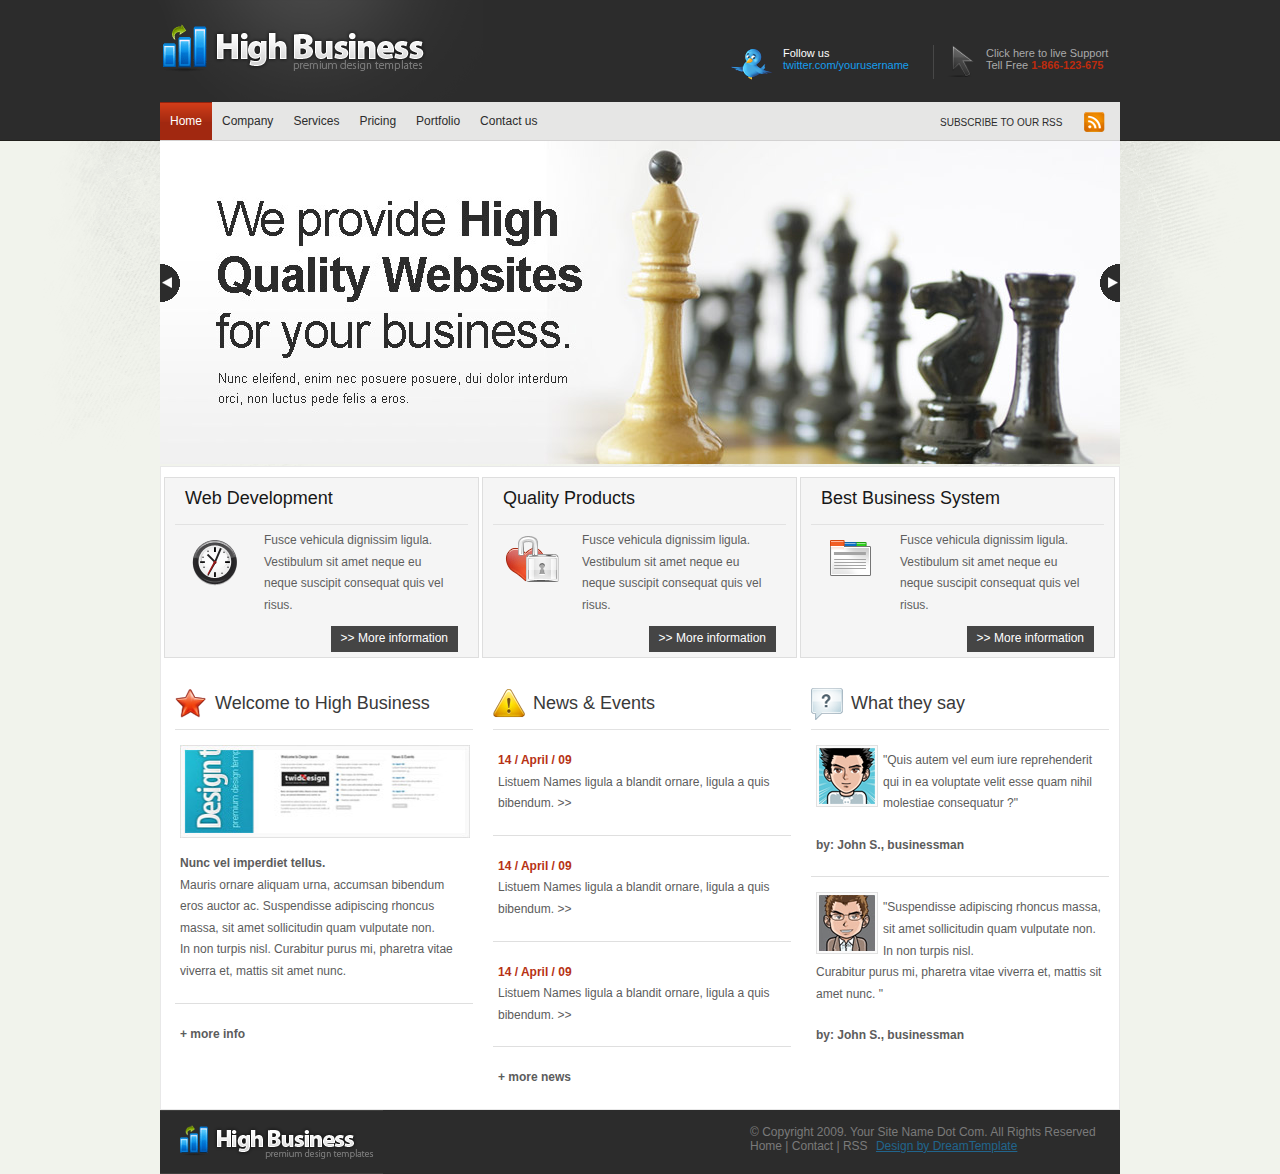
<file: backup/highbusiness/highbusiness/html/index.html>
<!DOCTYPE html PUBLIC "-//W3C//DTD XHTML 1.0 Transitional//EN" "http://www.w3.org/TR/xhtml1/DTD/xhtml1-transitional.dtd">
<html xmlns="http://www.w3.org/1999/xhtml">
<head>
<title>home</title>
<meta http-equiv="Content-Type" content="text/html; charset=UTF-8" />
<link href="style.css" rel="stylesheet" type="text/css" />
<script type="text/javascript" src="js/jquery.js"></script>
<script type="text/javascript" src="js/easySlider1.5.js"></script>
<script type="text/javascript" charset="utf-8">
// <![CDATA[
$(document).ready(function(){	
	$("#slider").easySlider({
		controlsBefore:	'<p id="controls">',
		controlsAfter:	'</p>',
		auto: true, 
		continuous: true
	});	
});
// ]]>
</script>
<style type="text/css">
.gallery {
	width:960px;
	height:323px;
	margin:0 auto;
	padding:0;
}
#slider {
	margin:0;
	padding:0;
	list-style:none;
}
#slider ul, #slider li {
	margin:0;
	padding:0;
	list-style:none;
}
/* 
    define width and height of list item (slide)
    entire slider area will adjust according to the parameters provided here
*/
#slider li {
	width:960px;
	height:323px;
	overflow:hidden;
}
p#controls {
	margin:0;
	padding:0;
	position:relative;
}
#prevBtn {
	display:block;
	margin:0;
	overflow:hidden;
	width:20px;
	height:38px;
	position:absolute;
	left:0px;
	top:-200px;
}
#nextBtn {
	display:block;
	margin:0;
	overflow:hidden;
	width:20px;
	height:38px;
	position:absolute;
	left: 940px;
	top:-200px;
}
#prevBtn a {
	display:block;
	width:20px;
	height:38px;
	background:url(images/l_arrow.gif) no-repeat 0 0;
}
#nextBtn a {
	display:block;
	width:20px;
	height:38px;
	background:url(images/r_arrow.gif) no-repeat 0 0;
}
</style>
</head>
<body>
<div class="main_resize">
  <div class="main">
    <div class="header">
      <div class="block_header">
        <div class="logo"><a href="index.html"><img src="images/logo.gif" width="323" height="100" border="0" alt="logo" /></a></div>
        <div class="text_top"> <img src="images/arrow_top.gif" alt="picture" width="46" height="36" />
          <p><span>Click here to live Support<br />
            Tell Free </span><a href="#"><strong>1-866-123-675</strong></a></p>
        </div>
        <div class="text_top"> <img src="images/twitter.gif" alt="picture" width="43" height="36" />
          <p>Follow us<br />
            <a href="#" class="twitter">twitter.com/yourusername </a></p>
        </div>
        <div class="clr"></div>
        <div class="menu_resize">
          <div class="menu">
            <ul>
              <li><a href="index.html" class="active">Home</a></li>
              <li><a href="about.html">Company</a></li>
              <li><a href="services.html">Services</a></li>
              <li><a href="services.html">Pricing</a></li>
              <li><a href="about.html">Portfolio</a></li>
              <li><a href="contact.html">Contact us</a></li>
            </ul>
          </div>
          <div class="RSS"> <a href="#"><img src="images/RSS.gif" alt="picture" width="21" height="20" border="0" /></a>
            <p>Subscribe to our RSS</p>
          </div>
          <div class="clr"></div>
        </div>
        <div class="clr"></div>
      </div>
    </div>
    <div class="slider_top">
      <div class="header_text">
        <div class="gallery">
          <div id="slider">
            <ul>
              <li> <img src="images/simple_img_1.jpg" alt="screen 1" width="960" height="323" border="0" class="screen"  /> </li>
              <li> <img src="images/simple_img_2.jpg" alt="screen 1" width="960" height="323" border="0" class="screen"  /> </li>
              <li> <img src="images/simple_img_3.jpg" alt="screen 1" width="960" height="323" border="0" class="screen"  /> </li>
            </ul>
          </div>
        </div>
        <div class="clr"></div>
      </div>
    </div>
    <div class="clr"></div>
    <div class="body_resize">
        <div class="blog">
          <h2>Web Development</h2>
          <img src="images/top_img_1.gif" alt="picture" width="59" height="59" />
          <p>Fusce vehicula dignissim ligula. <br />
            Vestibulum sit amet neque eu neque suscipit consequat quis vel risus. </p>
          <p><a href="#">&gt;&gt; More information</a></p>
        </div>
        <div class="blog">
          <h2>Quality Products</h2>
          <img src="images/top_img_2.gif" alt="picture" width="59" height="59" />
          <p>Fusce vehicula dignissim ligula. <br />
            Vestibulum sit amet neque eu neque suscipit consequat quis vel risus. </p>
          <p><a href="#">&gt;&gt; More information</a></p>
        </div>
        <div class="blog">
          <h2>Best Business System</h2>
          <img src="images/top_img_3.gif" alt="picture" width="59" height="59" />
          <p>Fusce vehicula dignissim ligula. <br />
            Vestibulum sit amet neque eu neque suscipit consequat quis vel risus. </p>
          <p><a href="#">&gt;&gt; More information</a></p>
        </div>
        <div class="clr"></div>
              <div class="body">
        <div class="right">
          <h2 class="what">What they say</h2>
          <img src="images/test_1.gif" alt="picture" width="62" height="62" />
          <p>&quot;Quis autem vel eum iure reprehenderit qui in ea voluptate velit esse quam nihil molestiae consequatur ?&quot;</p>
          <p><strong>by: John S., businessman</strong></p>
          <div class="bg"></div>
             <img src="images/test_2.gif" alt="picture" width="62" height="62" />
          <p>&quot;Suspendisse adipiscing rhoncus massa, sit amet sollicitudin quam vulputate non. In non turpis nisl. <br />
          Curabitur purus mi, pharetra vitae viverra et, mattis sit amet nunc. &quot;</p>
          <p><strong>by: John S., businessman</strong></p>
        </div>
         <div class="right">
          <h2 class="News">News &amp; Events</h2>
          <p><span><strong>14 / April / 09</strong></span><br />
           Listuem Names ligula a blandit ornare, ligula a quis bibendum. <a href="#">&gt;&gt;</a></p>
           <div class="bg"></div>
             <p><span><strong>14 / April / 09</strong></span><br />
           Listuem Names ligula a blandit ornare, ligula a quis bibendum. <a href="#">&gt;&gt;</a></p>
           <div class="bg"></div>
             <p><span><strong>14 / April / 09</strong></span><br />
           Listuem Names ligula a blandit ornare, ligula a quis bibendum. <a href="#">&gt;&gt;</a></p>
           <div class="bg"></div>
           <p><a href="#"><strong>+ more news         </strong></a></p>
         </div>
         <div class="right">
          <h2 class="Welco"> Welcome to High Business</h2>
          <img src="images/img_1.jpg" alt="picture" width="290" height="93" />
          <div class="clr"></div>
          <p><strong>Nunc vel imperdiet tellus. </strong><br />
            Mauris ornare aliquam urna, accumsan bibendum eros auctor ac. Suspendisse adipiscing rhoncus massa, sit amet sollicitudin quam vulputate non. <br />
           In non turpis nisl. Curabitur purus mi, pharetra vitae viverra et, mattis sit amet nunc. </p>
           <div class="bg"></div>
          <p><a href="#"><strong>+ more info</strong></a></p>
         </div>
        <div class="clr"></div>
      </div>
    </div>
    <div class="clr"></div>
<div class="footer">
  <div class="footer_resize"><a href="#"><img src="images/logo_img.gif" alt="picture" width="223" height="64" border="0" /></a>
    <p class="leftt">© Copyright 2009. Your Site Name Dot Com. All Rights Reserved<br />
      Home | Contact | RSS <a href="#">Design by DreamTemplate </a></p>
    <div class="clr"></div>
  </div>
  <div class="clr"></div>
</div>
  </div>
  
</div>

</body>
</html>
</file>
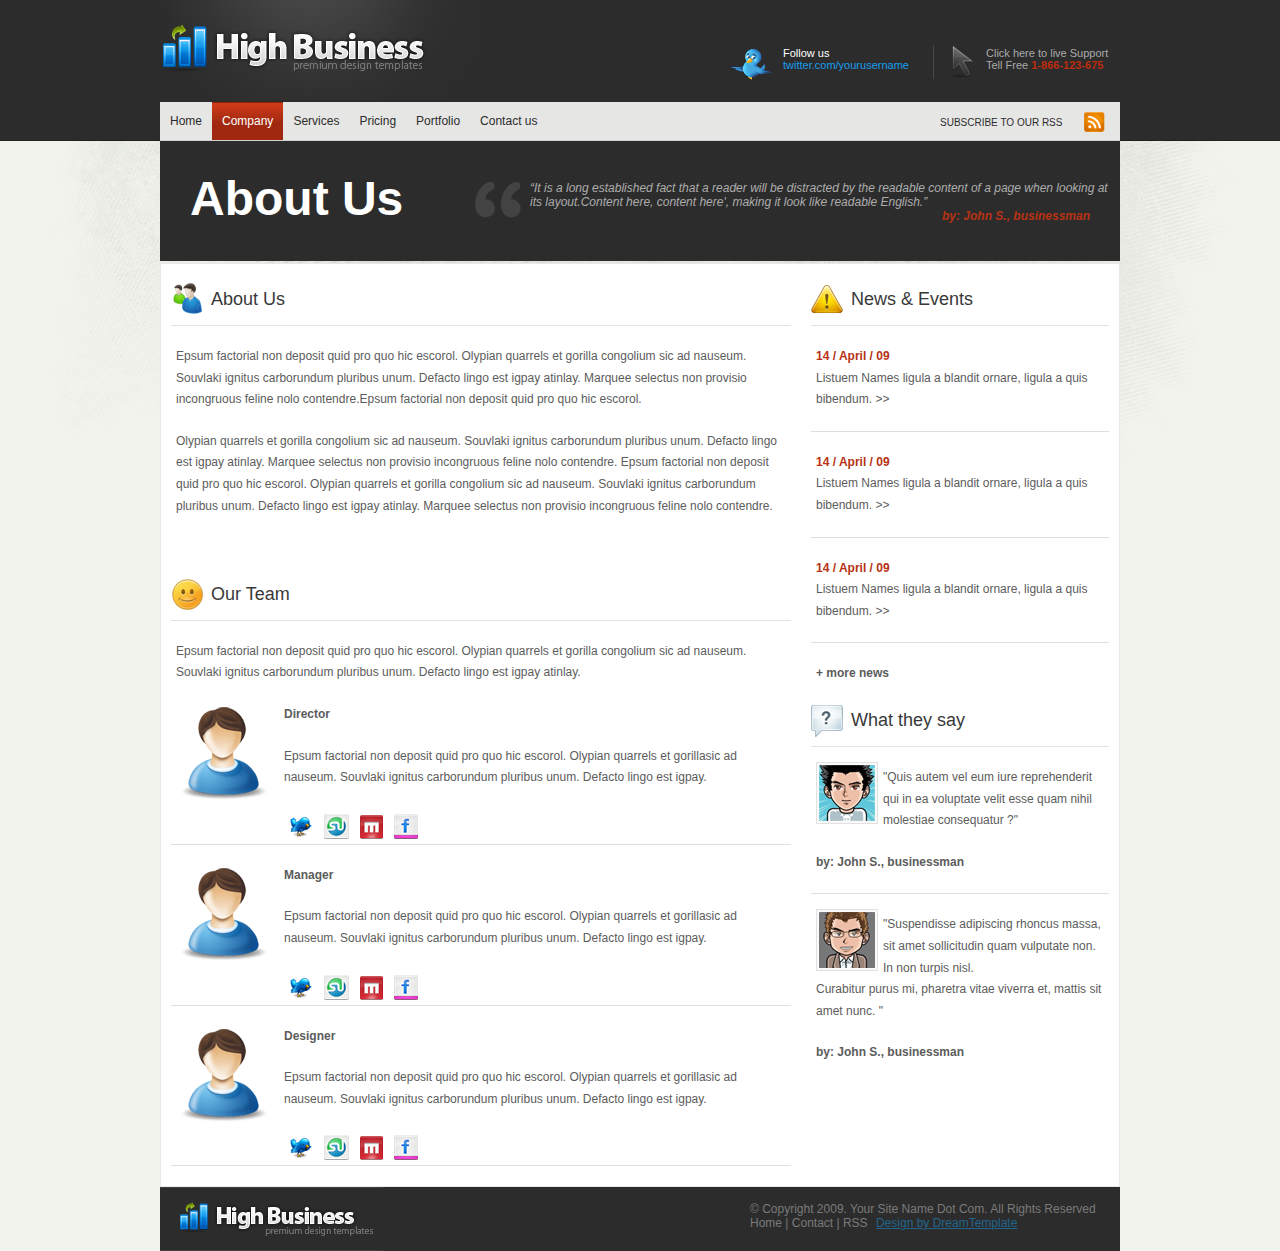
<file: backup/highbusiness/highbusiness/html/about.html>
<!DOCTYPE html PUBLIC "-//W3C//DTD XHTML 1.0 Transitional//EN" "http://www.w3.org/TR/xhtml1/DTD/xhtml1-transitional.dtd">
<html xmlns="http://www.w3.org/1999/xhtml">
<head>
<title>about</title>
<meta http-equiv="Content-Type" content="text/html; charset=UTF-8" />
<link href="style.css" rel="stylesheet" type="text/css" />
</head>
<body>
<div class="main_resize">
  <div class="main">
    <div class="header">
      <div class="block_header">
        <div class="logo"><a href="index.html"><img src="images/logo.gif" width="323" height="100" border="0" alt="logo" /></a></div>
        <div class="text_top"> <img src="images/arrow_top.gif" alt="picture" width="46" height="36" />
          <p><span>Click here to live Support<br />
            Tell Free </span><a href="#"><strong>1-866-123-675</strong></a></p>
        </div>
        <div class="text_top"> <img src="images/twitter.gif" alt="picture" width="43" height="36" />
          <p>Follow us<br />
            <a href="#" class="twitter">twitter.com/yourusername </a></p>
        </div>
        <div class="clr"></div>
        <div class="menu_resize">
          <div class="menu">
            <ul>
              <li><a href="index.html" >Home</a></li>
              <li><a href="about.html" class="active">Company</a></li>
              <li><a href="services.html">Services</a></li>
              <li><a href="services.html">Pricing</a></li>
              <li><a href="about.html">Portfolio</a></li>
              <li><a href="contact.html">Contact us</a></li>
            </ul>
          </div>
          <div class="RSS"> <a href="#"><img src="images/RSS.gif" alt="picture" width="21" height="20" border="0" /></a>
            <p>Subscribe to our RSS</p>
          </div>
          <div class="clr"></div>
        </div>
        <div class="clr"></div>
      </div>
    </div>
    <div class="slider_top2">
<h2>About Us</h2>
<p>“It is a long established fact that a reader will be distracted by the readable content of a page when looking at its layout.Content here, content here', making it look like readable English.”<br />
  <a href="#">by: John S., businessman</a></p>
    </div>
    <div class="clr"></div>
    <div class="body_resize">
              <div class="body">
              <div class="left">
              <h2 class="about"> About Us</h2>
              <p>Epsum factorial non deposit quid pro quo hic escorol. Olypian quarrels et gorilla congolium sic ad nauseum. Souvlaki ignitus carborundum pluribus unum. Defacto lingo est igpay atinlay. Marquee selectus non provisio incongruous feline nolo contendre.Epsum factorial non deposit quid pro quo hic escorol.</p>
              <p>Olypian quarrels et gorilla congolium sic ad nauseum. Souvlaki ignitus carborundum pluribus unum. Defacto lingo est igpay atinlay. Marquee selectus non provisio incongruous feline nolo contendre. Epsum factorial non deposit quid pro quo hic escorol. Olypian quarrels et gorilla congolium sic ad nauseum. Souvlaki ignitus carborundum pluribus unum. Defacto lingo est igpay atinlay. Marquee selectus non provisio incongruous feline nolo contendre.</p>
              <p>&nbsp;</p>
              <h2 class="team"> Our Team</h2>
              <p>Epsum factorial non deposit quid pro quo hic escorol. Olypian quarrels et gorilla congolium sic ad nauseum. Souvlaki ignitus carborundum pluribus unum. Defacto lingo est igpay atinlay. </p>
              <img src="images/about_img.gif" alt="picture" width="103" height="109" />
              <p><strong>Director</strong></p>
              <p>Epsum factorial non deposit quid pro quo hic escorol. Olypian quarrels et gorillasic ad nauseum. Souvlaki ignitus carborundum pluribus unum. Defacto lingo est igpay.</p>
              <p><a href="#"><img src="images/img_img1.gif" alt="0" width="25" height="25" border="0" /></a><a href="#"><img src="images/img_img.gif" alt="picture" width="25" height="25" border="0" /></a><a href="#"><img src="images/img_img2.gif" alt="picture" width="25" height="25" border="0" /></a><a href="#"><img src="images/img_img3.gif" alt="picture" width="25" height="25" border="0" /></a></p>
              <div class="bg"></div>
              <img src="images/about_img.gif" alt="picture" width="103" height="109" />
              <p><strong>Manager</strong></p>
              <p>Epsum factorial non deposit quid pro quo hic escorol. Olypian quarrels et gorillasic ad nauseum. Souvlaki ignitus carborundum pluribus unum. Defacto lingo est igpay.</p>
              <p><a href="#"><img src="images/img_img1.gif" alt="0" width="25" height="25" border="0" /></a><a href="#"><img src="images/img_img.gif" alt="picture" width="25" height="25" border="0" /></a><a href="#"><img src="images/img_img2.gif" alt="picture" width="25" height="25" border="0" /></a><a href="#"><img src="images/img_img3.gif" alt="picture" width="25" height="25" border="0" /></a></p>
              <div class="bg"></div>
              <img src="images/about_img.gif" alt="picture" width="103" height="109" />
              <p><strong>Designer</strong></p>
              <p>Epsum factorial non deposit quid pro quo hic escorol. Olypian quarrels et gorillasic ad nauseum. Souvlaki ignitus carborundum pluribus unum. Defacto lingo est igpay.</p>
              <p><a href="#"><img src="images/img_img1.gif" alt="0" width="25" height="25" border="0" /></a><a href="#"><img src="images/img_img.gif" alt="picture" width="25" height="25" border="0" /></a><a href="#"><img src="images/img_img2.gif" alt="picture" width="25" height="25" border="0" /></a><a href="#"><img src="images/img_img3.gif" alt="picture" width="25" height="25" border="0" /></a></p>
              <div class="bg"></div>
              </div>
        
         <div class="right">
          <h2 class="News">News &amp; Events</h2>
          <p><span><strong>14 / April / 09</strong></span><br />
           Listuem Names ligula a blandit ornare, ligula a quis bibendum. <a href="#">&gt;&gt;</a></p>
           <div class="bg"></div>
             <p><span><strong>14 / April / 09</strong></span><br />
           Listuem Names ligula a blandit ornare, ligula a quis bibendum. <a href="#">&gt;&gt;</a></p>
           <div class="bg"></div>
             <p><span><strong>14 / April / 09</strong></span><br />
           Listuem Names ligula a blandit ornare, ligula a quis bibendum. <a href="#">&gt;&gt;</a></p>
           <div class="bg"></div>
           <p><a href="#"><strong>+ more news         </strong></a></p>

            <h2 class="what">What they say</h2>
          <img src="images/test_1.gif" alt="picture" width="62" height="62" />
          <p>&quot;Quis autem vel eum iure reprehenderit qui in ea voluptate velit esse quam nihil molestiae consequatur ?&quot;</p>
          <p><strong>by: John S., businessman</strong></p>
          <div class="bg"></div>
             <img src="images/test_2.gif" alt="picture" width="62" height="62" />
          <p>&quot;Suspendisse adipiscing rhoncus massa, sit amet sollicitudin quam vulputate non. In non turpis nisl. <br />
          Curabitur purus mi, pharetra vitae viverra et, mattis sit amet nunc. &quot;</p>
          <p><strong>by: John S., businessman</strong></p>
         </div>
         
        <div class="clr"></div>
      </div>
    </div>
    <div class="clr"></div>
<div class="footer">
  <div class="footer_resize"><a href="#"><img src="images/logo_img.gif" alt="picture" width="223" height="64" border="0" /></a>
    <p class="leftt">© Copyright 2009. Your Site Name Dot Com. All Rights Reserved<br />
      Home | Contact | RSS <a href="#">Design by DreamTemplate </a></p>
    <div class="clr"></div>
  </div>
  <div class="clr"></div>
</div>
  </div>
  
</div>

</body>
</html>
</file>
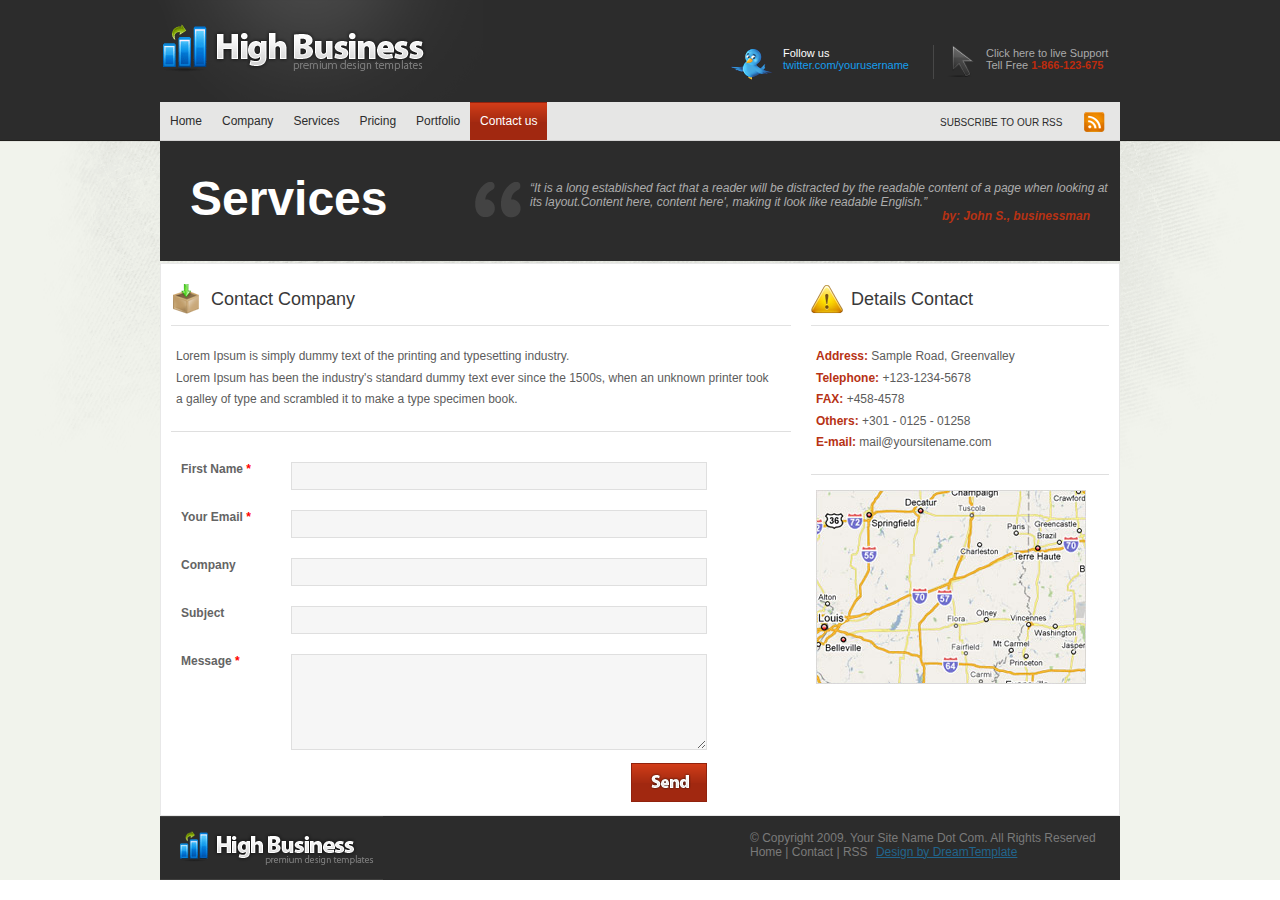
<file: backup/highbusiness/highbusiness/html/contact.html>
<!DOCTYPE html PUBLIC "-//W3C//DTD XHTML 1.0 Transitional//EN" "http://www.w3.org/TR/xhtml1/DTD/xhtml1-transitional.dtd">
<html xmlns="http://www.w3.org/1999/xhtml">
<head>
<title>contact</title>
<meta http-equiv="Content-Type" content="text/html; charset=UTF-8" />
<link href="style.css" rel="stylesheet" type="text/css" />
<script type="text/javascript" src="js/jquery.js"></script>
<script type="text/javascript">
// <![CDATA[
jQuery(document).ready(function(){
	$('#contactform').submit(function(){				  
		var action = $(this).attr('action');
		$.post(action, { 
			name: $('#name').val(),
			email: $('#email').val(),
			company: $('#company').val(),
			subject: $('#subject').val(),
			message: $('#message').val()
		},
			function(data){
				$('#contactform #submit').attr('disabled','');
				$('.response').remove();
				$('#contactform').before('<p class="response">'+data+'</p>');
				$('.response').slideDown();
				if(data=='Message sent!') $('#contactform').slideUp();
			}
		); 
		return false;
	});
});
// ]]>
</script>
</head>
<body>
<div class="main_resize">
  <div class="main">
    <div class="header">
      <div class="block_header">
        <div class="logo"><a href="index.html"><img src="images/logo.gif" width="323" height="100" border="0" alt="logo" /></a></div>
        <div class="text_top"> <img src="images/arrow_top.gif" alt="picture" width="46" height="36" />
          <p><span>Click here to live Support<br />
            Tell Free </span><a href="#"><strong>1-866-123-675</strong></a></p>
        </div>
        <div class="text_top"> <img src="images/twitter.gif" alt="picture" width="43" height="36" />
          <p>Follow us<br />
            <a href="#" class="twitter">twitter.com/yourusername </a></p>
        </div>
        <div class="clr"></div>
        <div class="menu_resize">
          <div class="menu">
            <ul>
              <li><a href="index.html" >Home</a></li>
              <li><a href="about.html">Company</a></li>
              <li><a href="services.html">Services</a></li>
              <li><a href="services.html">Pricing</a></li>
              <li><a href="about.html">Portfolio</a></li>
              <li><a href="contact.html" class="active">Contact us</a></li>
            </ul>
          </div>
          <div class="RSS"> <a href="#"><img src="images/RSS.gif" alt="picture" width="21" height="20" border="0" /></a>
            <p>Subscribe to our RSS</p>
          </div>
          <div class="clr"></div>
        </div>
        <div class="clr"></div>
      </div>
    </div>
    <div class="slider_top2">
<h2>Services</h2>
<p>“It is a long established fact that a reader will be distracted by the readable content of a page when looking at its layout.Content here, content here', making it look like readable English.”<br />
  <a href="#">by: John S., businessman</a></p>
    </div>
    <div class="clr"></div>
    <div class="body_resize">
              <div class="body">
              <div class="left">
              <h2 class="cont">        Contact Company</h2>
              <p>Lorem Ipsum is simply dummy text of the printing and typesetting industry. <br />
                Lorem Ipsum has been the industry's standard dummy text ever since the 1500s, when an unknown printer took <br />
                a galley of type and scrambled it to make a type specimen book. </p>
                <div class="bg"></div>
      <form action="contact.php" method="post" id="contactform">
          <ol>
            <li>
              <label for="name">First Name <span class="red">*</span></label>
              <input id="name" name="name" class="text" />
            </li>
            <li>
              <label for="email">Your email <span class="red">*</span></label>
              <input id="email" name="email" class="text" />
            </li>
            <li>
              <label for="company">Company</label>
              <input id="company" name="company" class="text" />
            </li>
            <li>
              <label for="subject">Subject</label>
              <input id="subject" name="subject" class="text" />
            </li>
            <li>
              <label for="message">Message <span class="red">*</span></label>
              <textarea id="message" name="message" rows="6" cols="50"></textarea>
            </li>
            <li class="buttons">
              <input type="image" name="imageField" id="imageField" src="images/send.gif" />
            </li>
          </ol>
        </form>
              </div>
        
         <div class="right">
          <h2 class="News">Details Contact</h2>
            <p><span><strong>Address: </strong></span>        Sample Road, Greenvalley<br />
            <span><strong>Telephone:</strong></span>     +123-1234-5678<br />
            <span><strong>FAX:</strong></span>                +458-4578<br />
            <span><strong>Others:</strong></span>          +301 - 0125 - 01258<br />
          <span> <strong>E-mail:</strong></span>             mail@yoursitename.com</p>
          <div class="bg"></div>
          <img src="images/map.jpg" alt="picture" width="270" height="194" /></div>
         
        <div class="clr"></div>
      </div>
    </div>
    <div class="clr"></div>
<div class="footer">
  <div class="footer_resize"><a href="#"><img src="images/logo_img.gif" alt="picture" width="223" height="64" border="0" /></a>
    <p class="leftt">© Copyright 2009. Your Site Name Dot Com. All Rights Reserved<br />
      Home | Contact | RSS <a href="#">Design by DreamTemplate </a></p>
    <div class="clr"></div>
  </div>
  <div class="clr"></div>
</div>
  </div>
  
</div>

</body>
</html>
</file>
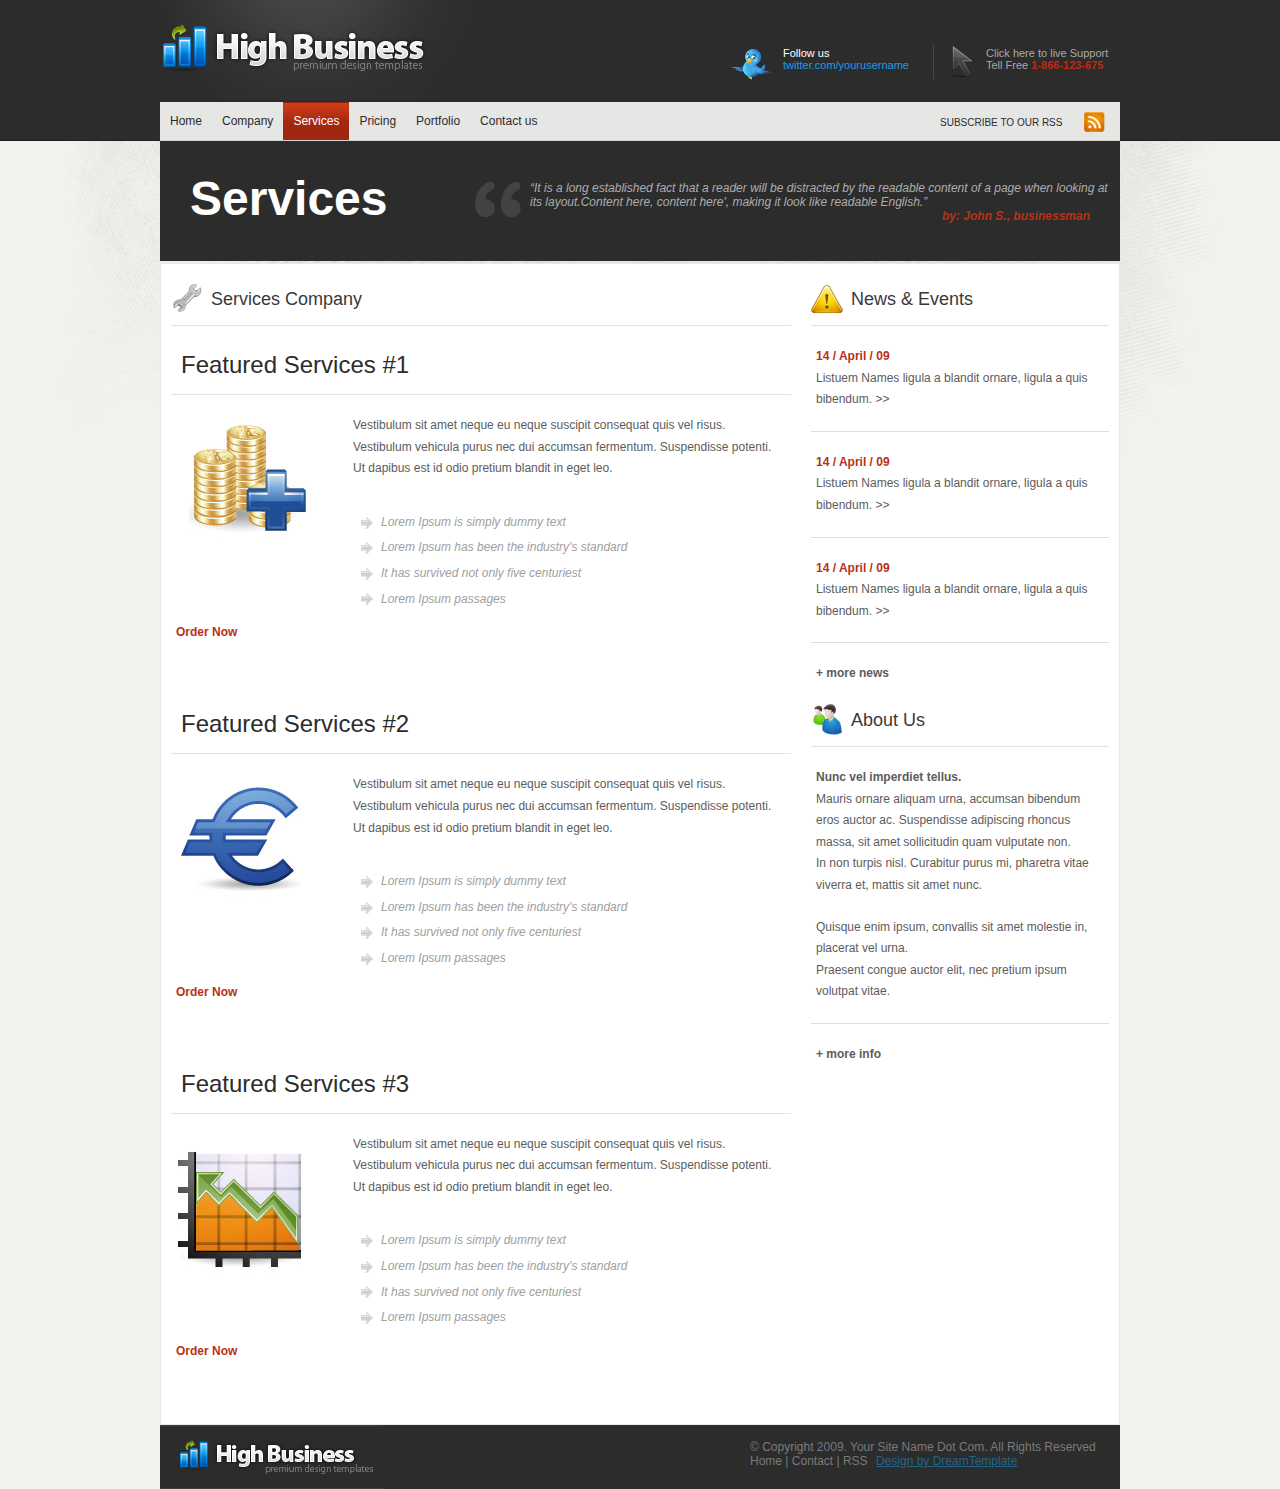
<file: backup/highbusiness/highbusiness/html/services.html>
<!DOCTYPE html PUBLIC "-//W3C//DTD XHTML 1.0 Transitional//EN" "http://www.w3.org/TR/xhtml1/DTD/xhtml1-transitional.dtd">
<html xmlns="http://www.w3.org/1999/xhtml">
<head>
<title>services</title>
<meta http-equiv="Content-Type" content="text/html; charset=UTF-8" />
<link href="style.css" rel="stylesheet" type="text/css" />
</head>
<body>
<div class="main_resize">
  <div class="main">
    <div class="header">
      <div class="block_header">
        <div class="logo"><a href="index.html"><img src="images/logo.gif" width="323" height="100" border="0" alt="logo" /></a></div>
        <div class="text_top"> <img src="images/arrow_top.gif" alt="picture" width="46" height="36" />
          <p><span>Click here to live Support<br />
            Tell Free </span><a href="#"><strong>1-866-123-675</strong></a></p>
        </div>
        <div class="text_top"> <img src="images/twitter.gif" alt="picture" width="43" height="36" />
          <p>Follow us<br />
            <a href="#" class="twitter">twitter.com/yourusername </a></p>
        </div>
        <div class="clr"></div>
        <div class="menu_resize">
          <div class="menu">
            <ul>
              <li><a href="index.html" >Home</a></li>
              <li><a href="about.html">Company</a></li>
              <li><a href="services.html" class="active">Services</a></li>
              <li><a href="services.html">Pricing</a></li>
              <li><a href="about.html">Portfolio</a></li>
              <li><a href="contact.html">Contact us</a></li>
            </ul>
          </div>
          <div class="RSS"> <a href="#"><img src="images/RSS.gif" alt="picture" width="21" height="20" border="0" /></a>
            <p>Subscribe to our RSS</p>
          </div>
          <div class="clr"></div>
        </div>
        <div class="clr"></div>
      </div>
    </div>
    <div class="slider_top2">
<h2>Services</h2>
<p>“It is a long established fact that a reader will be distracted by the readable content of a page when looking at its layout.Content here, content here', making it look like readable English.”<br />
  <a href="#">by: John S., businessman</a></p>
    </div>
    <div class="clr"></div>
    <div class="body_resize">
              <div class="body">
              <div class="left">
              <h2 class="serv"> Services Company</h2>
               <h3>Featured Services #1</h3>
        <img src="images/sevr_1.jpg" alt="picture" width="172" height="147" />
        <p>Vestibulum sit amet neque eu neque suscipit consequat quis vel risus. Vestibulum vehicula purus nec dui accumsan fermentum. Suspendisse potenti. Ut dapibus est id odio pretium blandit in eget leo. </p>
        <ul>
          <li>Lorem Ipsum is simply dummy text </li>
          <li>Lorem Ipsum has been the industry's standard </li>
          <li>It has survived not only five centuriest </li>
          <li>Lorem Ipsum passages<br />
          </li>
        </ul>
<p><a href="#" style="color:#b73214;"><strong>Order Now </strong></a></p>
<p>&nbsp;</p>
 <h3>Featured Services #2</h3>
        <img src="images/sevr_2.jpg" alt="picture" width="172" height="147" />
        <p>Vestibulum sit amet neque eu neque suscipit consequat quis vel risus. Vestibulum vehicula purus nec dui accumsan fermentum. Suspendisse potenti. Ut dapibus est id odio pretium blandit in eget leo. </p>
        <ul>
          <li>Lorem Ipsum is simply dummy text </li>
          <li>Lorem Ipsum has been the industry's standard </li>
          <li>It has survived not only five centuriest </li>
          <li>Lorem Ipsum passages<br />
          </li>
        </ul>
<p><a href="#" style="color:#b73214;"><strong>Order Now </strong></a></p>
<p>&nbsp;</p>
 <h3>Featured Services #3</h3>
        <img src="images/sevr_3.jpg" alt="picture" width="172" height="147" />
        <p>Vestibulum sit amet neque eu neque suscipit consequat quis vel risus. Vestibulum vehicula purus nec dui accumsan fermentum. Suspendisse potenti. Ut dapibus est id odio pretium blandit in eget leo. </p>
        <ul>
          <li>Lorem Ipsum is simply dummy text </li>
          <li>Lorem Ipsum has been the industry's standard </li>
          <li>It has survived not only five centuriest </li>
          <li>Lorem Ipsum passages<br />
          </li>
        </ul>
<p><a href="#" style="color:#b73214;"><strong>Order Now </strong></a></p>
<p>&nbsp;</p>
              </div>
        
         <div class="right">
          <h2 class="News">News &amp; Events</h2>
          <p><span><strong>14 / April / 09</strong></span><br />
           Listuem Names ligula a blandit ornare, ligula a quis bibendum. <a href="#">&gt;&gt;</a></p>
           <div class="bg"></div>
             <p><span><strong>14 / April / 09</strong></span><br />
           Listuem Names ligula a blandit ornare, ligula a quis bibendum. <a href="#">&gt;&gt;</a></p>
           <div class="bg"></div>
             <p><span><strong>14 / April / 09</strong></span><br />
           Listuem Names ligula a blandit ornare, ligula a quis bibendum. <a href="#">&gt;&gt;</a></p>
           <div class="bg"></div>
           <p><a href="#"><strong>+ more news         </strong></a></p>

            <h2 class="about"> About Us</h2>
           <p><strong>Nunc vel imperdiet tellus. </strong><br />
             Mauris ornare aliquam urna, accumsan bibendum eros auctor ac. Suspendisse adipiscing rhoncus massa, sit amet sollicitudin quam vulputate non. <br />
           In non turpis nisl. Curabitur purus mi, pharetra vitae viverra et, mattis sit amet nunc. </p>
           <p>Quisque enim ipsum, convallis sit amet molestie in, placerat vel urna. <br />
             Praesent congue auctor elit, nec pretium ipsum volutpat vitae. </p>
             <div class="bg"></div>
           <p><a href="#"><strong>+ more info</strong></a></p>
         </div>
         
        <div class="clr"></div>
      </div>
    </div>
    <div class="clr"></div>
<div class="footer">
  <div class="footer_resize"><a href="#"><img src="images/logo_img.gif" alt="picture" width="223" height="64" border="0" /></a>
    <p class="leftt">© Copyright 2009. Your Site Name Dot Com. All Rights Reserved<br />
      Home | Contact | RSS <a href="#">Design by DreamTemplate </a></p>
    <div class="clr"></div>
  </div>
  <div class="clr"></div>
</div>
  </div>
  
</div>

</body>
</html>
</file>
<file: backup/highbusiness/highbusiness/html/style.css>
@charset "utf-8";
body { margin:0; padding:0; width:100%; }

/* main */
.main_resize {padding:0; margin:0 auto; background: #f1f3ec url(images/main_bg.gif) top center repeat-x;}
.main {width:100%; margin:0 auto; padding:0; width:960px;}

/********** header **********/
.header {padding:0; margin:0 auto; }

.block_header {margin:0 auto;  padding:0; border:none; background:#2c2c2c;}
/* logo */
.logo { float:left; padding:0; margin:0; width:323px;}
/*text_top*/
.text_top { width:200px; float:right; padding:40px 0 0 0; margin:0;}
.text_top img { float:left; margin:5px 10px; padding:0;}
.text_top p { font: normal 11px Arial, Helvetica, sans-serif; color:#fff; padding:7px 0; margin:0;}
.text_top span { color:#aaa;}
.text_top a { color:#bd2b0e; text-decoration:none;}
.text_top a.twitter { color:#169eee; text-decoration:none;}
/*menu_resize*/
.menu_resize { width:960px; margin:2px 0 0 0; padding:0; background:#e6e6e5; border-bottom:1px solid #d3d2d2;}
/* menu */	
.menu { float:left; padding:0; margin:0; width:450px;}
.menu ul {  padding:0; margin:0; list-style:none; border:0;}
.menu ul li { float:left; margin:0; padding:0; border:0;}
.menu ul li a { float:left; margin:0; padding:12px 10px; color:#2c2c2c; font:normal 12px Arial, Helvetica, sans-serif; text-decoration:none;}
.menu ul li a:hover { color:#fff; background: url(images/hover.gif) top repeat-x;}
.menu ul li a.active {color:#fff;  background: url(images/hover.gif) top repeat-x;}
/*RSS*/
.RSS { float:right; padding:5px 0 0 0; margin:0; width:180px;}
.RSS img { float:right; margin:5px 15px; padding:0;}
.RSS p { font: 10px Arial, Helvetica, sans-serif; color:#2c2c2c; text-transform:uppercase; padding:10px 0 0 0; margin:0;}
/********** slider **********/
.slider_top { margin:0; padding:0; height:323px;}
/*header_text*/
.header_text { margin:0 auto; padding:0;}
/********** slider **********/
.slider_top2 { margin:0 auto; padding:0; background:#2c2c2c; height:120px;}
.slider_top2 h2 { width:240px; float:left; padding:30px 0 0 30px; margin:0; font: bold  48px Arial, Helvetica, sans-serif; color:#fff;}
.slider_top2 p { background:url(images/p_top_bg.gif) left bottom no-repeat; font: italic 12px Arial, Helvetica, sans-serif; color:#acacac; width:590px; float:right; text-align:left; padding:40px 0 0 60px; margin:0;}
.slider_top2 a { font: bold italic 12px Arial, Helvetica, sans-serif; color:#b73214; float:right; text-decoration:none; padding:0 30px 0 0; margin:0;}
/********** block index **********/
.body {margin:0; padding:0;   }
.body_resize {background:#fff; margin:2px 0 0 0; padding:0; border:1px solid #e8e8e8;}
.blog { width:293px; border:1px solid #dedede; background:#f5f5f5; float:left; margin:10px 0 10px 3px; padding:5px 10px;}
.blog h2 { border-bottom:1px solid #e2e2e2; font: normal 18px Arial, Helvetica, sans-serif; color:#171717; padding:5px 0 15px 10px; margin:0;}
.blog p { font: normal 12px Arial, Helvetica, sans-serif; color:#5e5e5e; padding:5px 10px; margin:0; line-height:1.8em;}
.blog a { background:#454545; color:#fff; padding:2px 10px; margin:0; float:right; text-decoration:none;}
.blog img { float:left; margin:10px; padding:0 10px 0 0;}
/*body*/
.body h2 { font:normal 18px Arial, Helvetica, sans-serif; color:#393939; padding:15px 40px; margin:0 0 10px 0; border-bottom:1px solid #e2e2e2;}
.body h2.Welco { background:url(images/h2_welcome.gif) left no-repeat;}
.body h2.News { background:url(images/h2_news.gif) left no-repeat;}
.body h2.what { background:url(images/h2_what.gif) left no-repeat;}
.body h2.about { background:url(images/h2_about.gif) left no-repeat;}
.body h2.team { background:url(images/h2_taem.gif) left no-repeat;}
.body h2.serv { background:url(images/h2_serv.gif) left no-repeat;}
.body h2.cont { background:url(images/h2_cont.gif) left no-repeat;}
.body h3 { color:#2c2c2c; font: normal 24px Arial, Helvetica, sans-serif; padding:15px 10px; margin:0 0 10px 0; border-bottom:1px solid #e2e2e2;}
.body p { font:normal 12px Arial, Helvetica, sans-serif; color:#5c5c5c; padding:10px 5px; margin:0; line-height:1.8em;}
.body p span { color:#b73214;}
.body ul { list-style:none; margin:0 0 0 190px; padding:20px 0 0 0;}
.body li { background:url(images/ul_li.gif) left no-repeat; padding:2px 20px; margin:0; font: italic 12px Arial, Helvetica, sans-serif; color:#a0a0a0; line-height:1.8em;}
.body a {color:#5c5c5c; text-decoration:none; }
.body img { float:left; margin:5px 5px; padding:0;}
.left  { width:620px; float:left; margin:0; padding:10px 10px;} 
.right  { width:298px; float:right; margin:0; padding:10px 10px;} 
/********** contact form **********/
#contactform { margin:0; padding:5px 10px;}
#contactform * { color:#F00;}
#contactform ol { margin:0; padding:0; list-style:none;}
#contactform li { margin:0; padding:0; background:none; border:none; display:block;}
#contactform li.buttons { margin:5px 0 5px 0;}
#contactform label { margin:0; width:110px; display:block; padding:10px 0; color:#646464; font: bold 12px Arial, Helvetica, sans-serif; text-transform:capitalize; float:left;}
#contactform label span { color:#F00;}
#contactform input.text { width:410px; border:1px solid #dfdfdf; margin:10px 0; padding:5px 2px; height:16px; background:#f6f6f6; float:left;}
#contactform textarea { width:410px; border:1px solid #dfdfdf; margin:10px 0; padding:2px; background:#f6f6f6; float:left;}
#contactform li.buttons input { padding:3px 0 3px 450px; margin:0; border:0; color:#FFF; float:left;}
p.response { text-align:center; color:#F00; font: normal 11px  Georgia, "Times New Roman", Times, serif; line-height:1.8em; width:auto;}
/*************footer**********/
.footer {padding:0;  margin:0;}
.footer_resize { margin:0; padding:0; background:#2c2c2c; }
.footer p { font:normal 12px  Arial, Helvetica, sans-serif; color:#7a7a7a;}
.footer a { font:normal 12px Arial, Helvetica, sans-serif; color:#21658d; text-decoration:underline; padding:5px; margin:0;}
.footer img { margin:0; padding:0; float:left;}
.footer p.leftt { text-align:left; width:370px; margin:0; padding:15px 0 0 0; float:right;} 

p.clr, .clr { clear:both; padding:0; margin:0; background:none;}
li.bg, .bg { clear:both; border-top:1px solid #dfdfdf; padding:0; margin:10px 0; background:none; line-height:0;}
</file>
